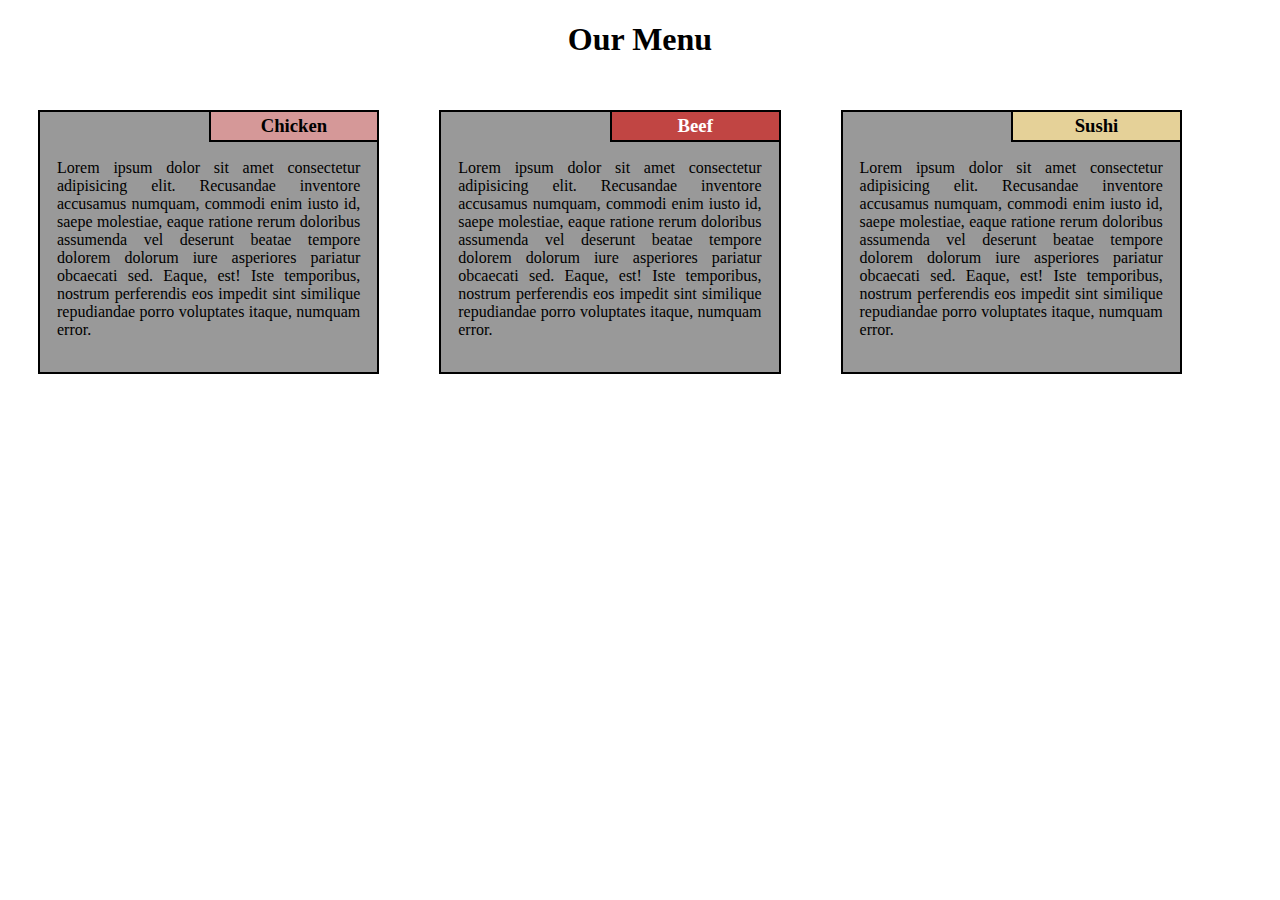
<file: module-2 solution/index.html>
<!DOCTYPE html>
<html lang="en">
<head>
    <meta charset="UTF-8">
    <meta name="viewport" content="width=device-width, initial-scale=1.0">
    <title>Our Menu</title>
    <link rel="stylesheet" href="css/style.css">
</head>
<body>
    <h1>Our Menu</h1>
<section>
    <h3 class="chicken">Chicken</h3>
    <p>Lorem ipsum dolor sit amet consectetur adipisicing elit. Recusandae inventore accusamus numquam, commodi enim iusto id, saepe molestiae, eaque ratione rerum doloribus assumenda vel deserunt beatae tempore dolorem dolorum iure asperiores pariatur obcaecati sed. Eaque, est! Iste temporibus, nostrum perferendis eos impedit sint similique repudiandae porro voluptates itaque, numquam error.</p>
</section>

<section>
    <h3 class="beef">Beef</h3>
    <p>Lorem ipsum dolor sit amet consectetur adipisicing elit. Recusandae inventore accusamus numquam, commodi enim iusto id, saepe molestiae, eaque ratione rerum doloribus assumenda vel deserunt beatae tempore dolorem dolorum iure asperiores pariatur obcaecati sed. Eaque, est! Iste temporibus, nostrum perferendis eos impedit sint similique repudiandae porro voluptates itaque, numquam error.</p>
</section>

<section id="sus">
    <h3 class="sushi">Sushi</h3>
    <p>Lorem ipsum dolor sit amet consectetur adipisicing elit. Recusandae inventore accusamus numquam, commodi enim iusto id, saepe molestiae, eaque ratione rerum doloribus assumenda vel deserunt beatae tempore dolorem dolorum iure asperiores pariatur obcaecati sed. Eaque, est! Iste temporibus, nostrum perferendis eos impedit sint similique repudiandae porro voluptates itaque, numquam error.</p>
</section>
</body>
</html>
</file>
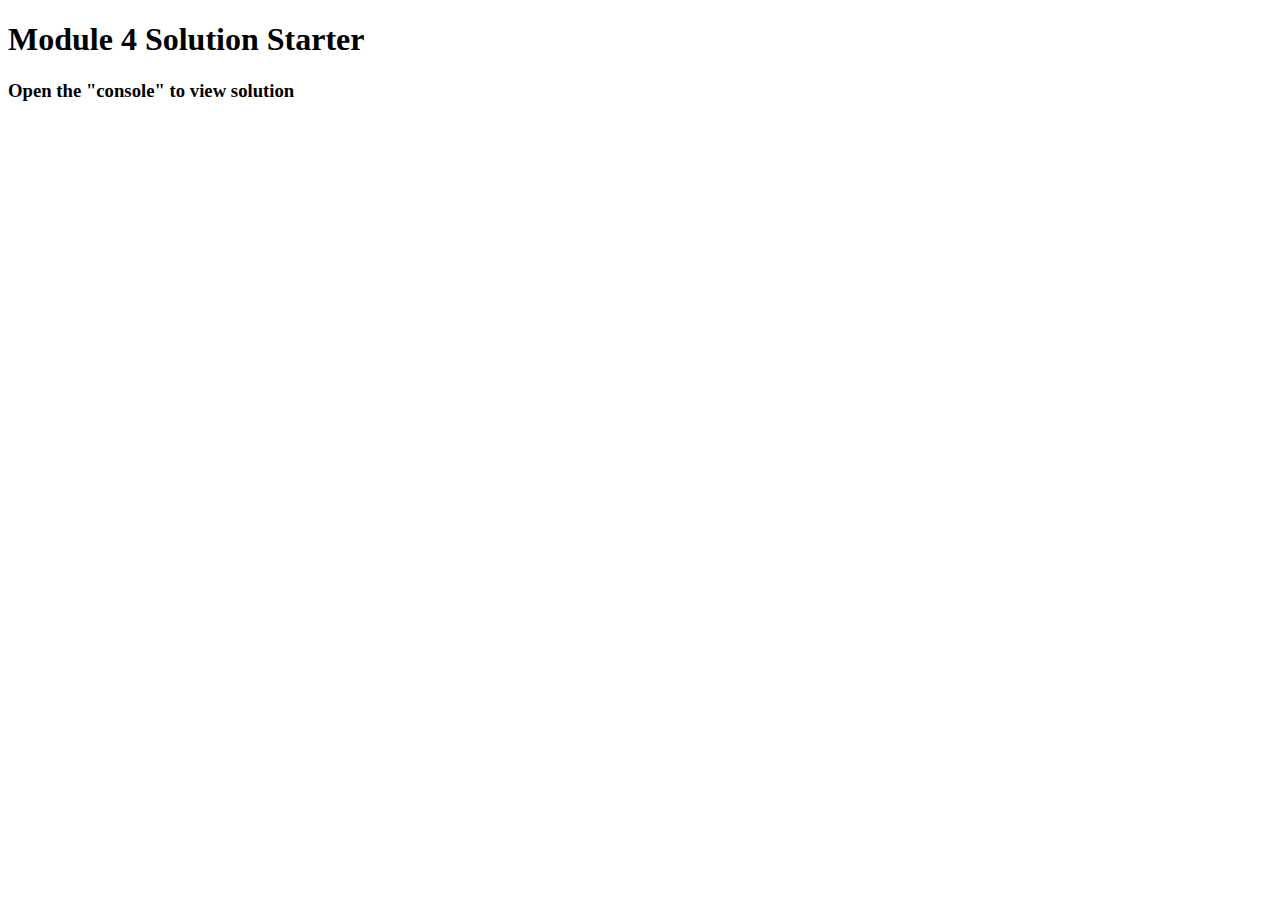
<file: module-4 solution/index.html>
<!DOCTYPE html>
<html>
<head>
  <meta charset="utf-8">
  <title>Module 4 Solution Starter</title>
  <script src="SpeakHello.js"></script>
  <script src="SpeakGoodbye.js"></script>
  <script src="script.js"></script>
</head>
<body>
  <h1>Module 4 Solution Starter</h1>
  <h3>Open the "console" to view solution</h3>
</body>
</html>
</file>
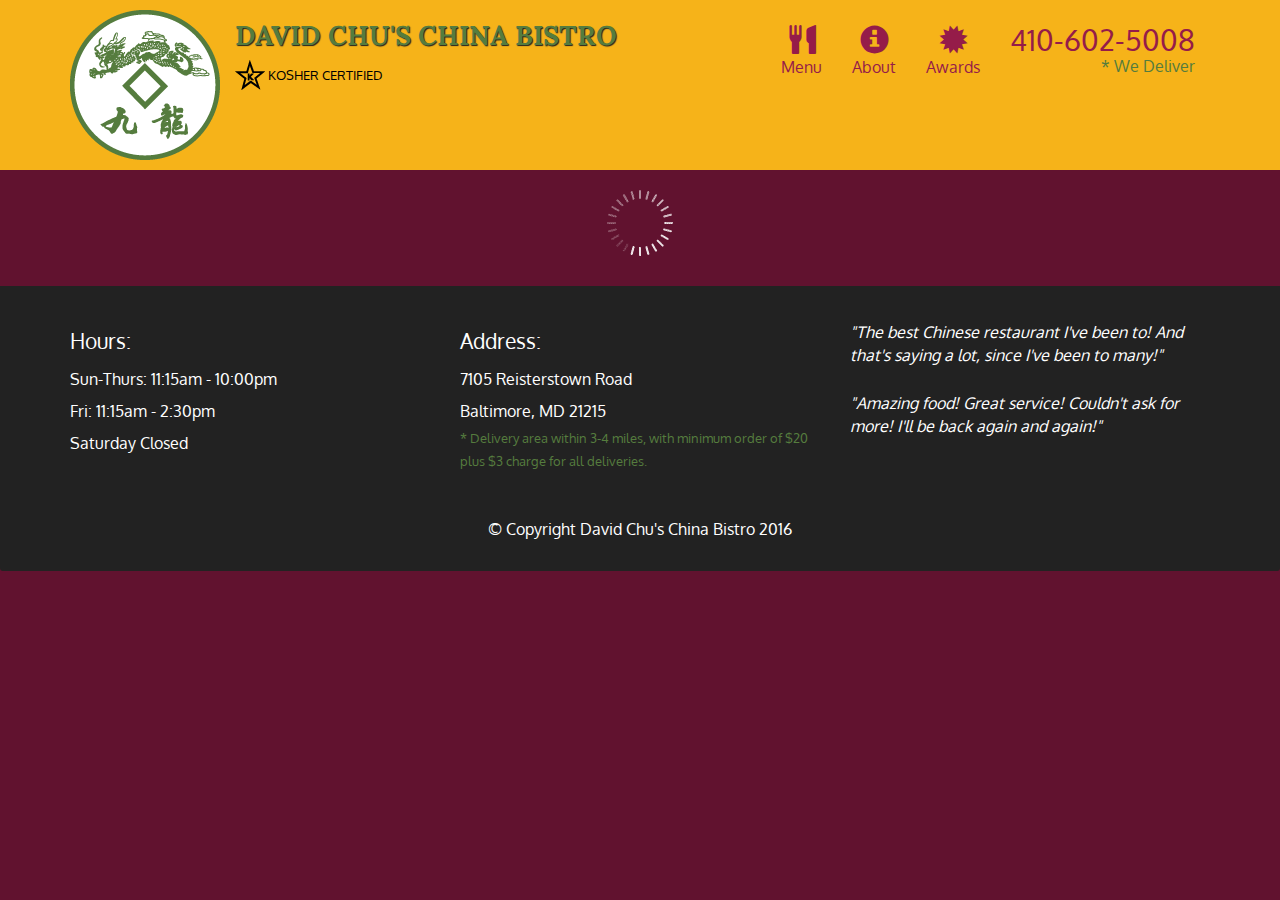
<file: module-5 solution/index.html>
<!doctype html>
<html lang="en">
  <head>
    <meta charset="utf-8">
    <meta http-equiv="X-UA-Compatible" content="IE=edge">
    <meta name="viewport" content="width=device-width, initial-scale=1">
    <title>David Chu's China Bistro</title>
    <link rel="stylesheet" href="css/bootstrap.min.css">
    <link rel="stylesheet" href="css/styles.css">
    <link href='https://fonts.googleapis.com/css?family=Oxygen:400,300,700' rel='stylesheet' type='text/css'>
    <link href='https://fonts.googleapis.com/css?family=Lora' rel='stylesheet' type='text/css'>
  </head>
<body>
  <header>
    <nav id="header-nav" class="navbar navbar-default">
      <div class="container">
        <div class="navbar-header">
          <a href="index.html" class="pull-left visible-md visible-lg">
            <div id="logo-img" alt="Logo image"></div>
          </a>

          <div class="navbar-brand">
            <a href="index.html"><h1>David Chu's China Bistro</h1></a>
            <p>
              <img src="images/star-k-logo.png" alt="Kosher certification">
              <span>Kosher Certified</span>
            </p>
          </div>

          <button id="navbarToggle" type="button" class="navbar-toggle collapsed" data-toggle="collapse" data-target="#collapsable-nav" aria-expanded="false">
            <span class="sr-only">Toggle navigation</span>
            <span class="icon-bar"></span>
            <span class="icon-bar"></span>
            <span class="icon-bar"></span>
          </button>
        </div>
        
        <div id="collapsable-nav" class="collapse navbar-collapse">
           <ul id="nav-list" class="nav navbar-nav navbar-right">
            <li id="navHomeButton" class="visible-xs active">
              <a href="index.html">
                <span class="glyphicon glyphicon-home"></span> Home</a>
            </li>
            <li id="navMenuButton">
              <a href="#" onclick="$dc.loadMenuCategories();">
                <span class="glyphicon glyphicon-cutlery"></span><br class="hidden-xs"> Menu</a>
            </li>
            <li>
              <a href="#">
                <span class="glyphicon glyphicon-info-sign"></span><br class="hidden-xs"> About</a>
            </li>
            <li>
              <a href="#">
                <span class="glyphicon glyphicon-certificate"></span><br class="hidden-xs"> Awards</a>
            </li>
            <li id="phone" class="hidden-xs">
              <a href="tel:410-602-5008">
                <span>410-602-5008</span></a><div>* We Deliver</div>
            </li>
          </ul><!-- #nav-list -->
        </div><!-- .collapse .navbar-collapse -->
      </div><!-- .container -->
    </nav><!-- #header-nav -->
  </header>

  <div id="call-btn" class="visible-xs">
    <a class="btn" href="tel:410-602-5008">
    <span class="glyphicon glyphicon-earphone"></span>
    410-602-5008
    </a>
  </div>
  <div id="xs-deliver" class="text-center visible-xs">* We Deliver</div>

  <div id="main-content" class="container"></div>

  <footer class="panel-footer">
    <div class="container">
      <div class="row">
        <section id="hours" class="col-sm-4">
          <span>Hours:</span><br>
          Sun-Thurs: 11:15am - 10:00pm<br>
          Fri: 11:15am - 2:30pm<br>
          Saturday Closed
          <hr class="visible-xs">
        </section>
        <section id="address" class="col-sm-4">
          <span>Address:</span><br>
          7105 Reisterstown Road<br>
          Baltimore, MD 21215
          <p>* Delivery area within 3-4 miles, with minimum order of $20 plus $3 charge for all deliveries.</p>
          <hr class="visible-xs">
        </section>
        <section id="testimonials" class="col-sm-4">
          <p>"The best Chinese restaurant I've been to! And that's saying a lot, since I've been to many!"</p>
          <p>"Amazing food! Great service! Couldn't ask for more! I'll be back again and again!"</p>
        </section>
      </div>
      <div class="text-center">&copy; Copyright David Chu's China Bistro 2016</div>
    </div>
  </footer>

  <!-- jQuery (Bootstrap JS plugins depend on it) -->
  <script src="js/jquery-2.1.4.min.js"></script>
  <script src="js/bootstrap.min.js"></script>
  <script src="js/ajax-utils.js"></script>
  <script src="js/script.js"></script>
</body>
</html>
</file>
<file: module-2 solution/css/style.css>
*{
    box-sizing: border-box;
    font-family: 'Comic Sans MS', cursive; 
}
h1{
    text-align: center;
}
 /* Desktop View */

@media(min-width: 992px){
section{
    width:27%;
    display: block;
    float: left;
    padding: 17px;
    align-items: center;
    text-align: justify;
    border: 2px solid black;
    margin: 30px;
    position: relative;
    background-color: rgb(153, 153, 153);
    
}
h3{
    text-align: center;
    padding: 3px;
    position:absolute;
    top: 0px;
    right: 0px;
    margin: 0;
    margin-bottom: 20px;
    width: 50%;
    border: 2px solid black;
    border-top: none;
    border-right: none;
    
}

}
/* Tablet View */
@media (min-width: 768px) and (max-width: 991.5px){
    section{
        width: 40.5%;
        display: block;
        float: left;
        padding: 10px;
        align-items: center;
        border: 2px solid black;
        margin: 35px;
        position: relative;
        background-color: rgb(153, 153, 153);
        
        
    }
   #sus{
    width: 90%;
   }
    h3{
        text-align: center;
        padding: 3px;
        position:absolute;
        top: 0px;
        right: 0px;
        margin: 0;
        margin-bottom: 20px;
        width: 50%;
        border: 2px solid black;
        border-top: none;
        border-right: none;
        
    }  
    
}
  /* Mobile View */
  @media(max-width: 767.5px){
    section{
        margin: auto;
        width:90%;
        display: block;
        padding: 10px;
        border: 2px solid black;
        position: relative;
        background-color: rgb(153, 153, 153);
        margin-bottom: 25px;
        
    }
    h3{
        text-align: center;
        padding: 3px;
        position:absolute;
        top: 0;
        right: 0;
        margin: 0;
        margin-bottom: 20px;
        width: 45%;
        border: 2px solid black;
        border-top: none;
        border-right: none;
        overflow: none;
    }
    }


h3.chicken{
    background-color: rgb(213, 152, 152);
    color: black;
    
}

h3.beef{
    background-color: rgb(193, 69, 67);
    color: white;
   
}

h3.sushi{
    background-color: rgb(229, 209, 152);
    color: black;
}
p{
    margin-top: 30px;
}
</file>
<file: module-5 solution/css/styles.css>
body {
  font-size: 16px;
  color: #fff;
  background-color: #61122f;
  font-family: 'Oxygen', sans-serif;
}

/** HEADER **/
#header-nav {
  background-color: #f6b319;
  border-radius: 0;
  border: 0;
}

#logo-img {
  background: url('../images/restaurant-logo_large.png') no-repeat;
  width: 150px;
  height: 150px;
  margin: 10px 15px 10px 0;
}

.navbar-brand {
  padding-top: 25px;
}
.navbar-brand h1 { /* Restaurant name */
  font-family: 'Lora', serif;
  color: #557c3e;
  font-size: 1.5em;
  text-transform: uppercase;
  font-weight: bold;
  text-shadow: 1px 1px 1px #222;
  margin-top: 0;
  margin-bottom: 0;
  line-height: .75;
}
.navbar-brand a:hover, .navbar-brand a:focus {
  text-decoration: none;
}
.navbar-brand p { /* Kosher cert */
  color: #000;
  text-transform: uppercase;
  font-size: .7em;
  margin-top: 15px;
}
.navbar-brand p span { /* Star-K */
  vertical-align: middle;
}

#nav-list {
  margin-top: 10px;
}
#nav-list a {
  color: #951C49;
  text-align: center;
}
#nav-list a:hover {
  background: #E7E7E7;
}
#nav-list a span {
  font-size: 1.8em;
}

#phone {
  margin-top: 5px;
}
#phone a { /* Phone number */
  text-align: right;
  padding-bottom: 0;
}
#phone div { /* We Deliver */
  color: #557c3e;
  text-align: right;
  padding-right: 15px;
}

.navbar-header button.navbar-toggle, .navbar-header .icon-bar {
  border: 1px solid #61122f;
}
.navbar-header button.navbar-toggle {
  clear: both;
  margin-top: -30px;
}
/* END HEADER */

/* FOOTER */
.panel-footer {
  margin-top: 30px;
  padding-top: 35px;
  padding-bottom: 30px;
  background-color: #222;
  border-top: 0;
}
.panel-footer div.row {
  margin-bottom: 35px;
}
#hours, #address {
  line-height: 2;
}
#hours > span, #address > span {
  font-size: 1.3em;
}
#address p {
  color: #557c3e;
  font-size: .8em;
  line-height: 1.8;
}
#testimonials {
  font-style: italic;
}
#testimonials p:nth-child(2) {
  margin-top: 25px;
}
/* END FOOTER */



/* HOME PAGE */
.container .jumbotron {
  box-shadow: 0 0 50px #3F0C1F;
  border: 2px solid #3F0C1F;
}

#menu-tile, #specials-tile, #map-tile {
  height: 250px;
  width: 100%;
  margin-bottom: 15px;
  position: relative;
  border: 2px solid #3F0C1F;
  overflow: hidden;
}
#menu-tile:hover, #specials-tile:hover, #map-tile:hover {
  box-shadow: 0 1px 5px 1px #cccccc;
}
#menu-tile {
  background: url('../images/menu-tile.jpg') no-repeat;
  background-position: center;
}
#specials-tile {
  background: url('../images/specials-tile.jpg') no-repeat;
  background-position: center;
}
#menu-tile span, #specials-tile span, #map-tile span {
  position: absolute;
  bottom: 0;
  right: 0;
  width: 100%;
  text-align: center;
  font-size: 1.6em;
  text-transform: uppercase;
  background-color: #000;
  color: #fff;
  opacity: .8;
}
/* END HOME PAGE */

/* MENU CATEGORIES PAGE */
.category-tile { 
  position: relative;
  border: 2px solid #3F0C1F;
  overflow: hidden;
  width: 200px;
  height: 200px;
  margin: 0 auto 15px;
}
.category-tile span {
  position: absolute;
  bottom: 0;
  right: 0;
  width: 100%;
  text-align: center;
  font-size: 1.2em;
  text-transform: uppercase;
  background-color: #000;
  color: #fff;
  opacity: .8;
}
.category-tile:hover {
  box-shadow: 0 1px 5px 1px #cccccc;
}

#menu-categories-title + div {
  margin-bottom: 50px;
}
/* END MENU CATEGORIES PAGE */

/* SINGLE CATEGORY PAGE */
.menu-item-tile {
  margin-bottom: 25px;
}
.menu-item-tile hr {
  width: 80%;
}
.menu-item-tile .menu-item-price {
  font-size: 1.1em;
  text-align: right;
  margin-top: -15px;
  margin-right: -15px;
}
.menu-item-tile .menu-item-price span {
  font-size: .6em;
}
.menu-item-photo {
  position: relative;
  border: 2px solid #3F0C1F; 
  overflow: hidden;
  padding: 0;
  margin-right: -15px;
  margin-left: auto;
  margin-bottom: 20px;
  max-width: 250px;
}
.menu-item-photo div {
  position: absolute;
  bottom: 0;
  right: 0;
  width: 80px;
  background-color: #557c3e;
  text-align: center;
}
.menu-item-description {
  padding-right: 30px;
}
h3.menu-item-title {
  margin: 0 0 10px;
}
.menu-item-details {
  font-size: .9em;
  font-style: italic;
}
/* END SINGLE CATEGORY PAGE */


/********** Large devices only **********/
@media (min-width: 1200px) {
  .container .jumbotron {
    background: url('../images/jumbotron_1200.jpg') no-repeat;
    height: 675px;
  }
}

/********** Medium devices only **********/
@media (min-width: 992px) and (max-width: 1199px) {
  /* Header */
  #logo-img {
    background: url('../images/restaurant-logo_medium.png') no-repeat;
    width: 100px;
    height: 100px;
    margin: 5px 5px 5px 0;
  }
  /* End Header */

  /* Home Page */
  .container .jumbotron {
    background: url('../images/jumbotron_992.jpg') no-repeat;
    height: 558px;
  }
  /* End Home Page */
}

/********** Small devices only **********/
@media (min-width: 768px) and (max-width: 991px) {
  /* Home Page */
  .container .jumbotron {
    background: url('../images/jumbotron_768.jpg') no-repeat;
    height: 432px;
  }
  /* End Home Page */
}

/********** Extra small devices only **********/
@media (max-width: 767px) {
  /* Header */
  .navbar-brand {
    padding-top: 10px;
    height: 80px;
  }
  .navbar-brand h1 { /* Restaurant name */
    padding-top: 10px;
    font-size: 5vw; /* 1vw = 1% of viewport width */
  }
  .navbar-brand p { /* Kosher cert */
    font-size: .6em;
    margin-top: 12px;
  }
  .navbar-brand p img { /* Star-K */
    height: 20px;
  }

  #collapsable-nav a { /* Collapsed nav menu text */
    font-size: 1.2em;
  }
  #collapsable-nav a span { /* Collapsed nav menu glyph */
    font-size: 1em;
    margin-right: 5px;
  }

  #call-btn > a {
    font-size: 1.5em;
    display: block;
    margin: 0 20px;
    padding: 10px;
    border: 2px solid #fff;
    background-color: #f6b319;
    color: #951c49;
  }
  #xs-deliver {
    margin-top: 5px;
    font-size: .7em;
    letter-spacing: .1em;
    text-transform: uppercase;
  }
  /* End Header */

  /* Footer */
  .panel-footer section {
    margin-bottom: 30px;
    text-align: center;
  }
  .panel-footer section:nth-child(3) {
    margin-bottom: 0; /* margin already exists on the whole row */
  }
  .panel-footer section hr {
    width: 50%;
  }
  /* End Footer */

  /* Home Page */
  .container .jumbotron {
    margin-top: 30px;
    padding: 0;
  }
  #menu-tile, #specials-tile {
    width: 360px;
    margin: 0 auto 15px;
  }

  .menu-item-photo {
    margin-right: auto;
  }
  .menu-item-tile .menu-item-price {
    text-align: center;
  }
  .menu-item-description {
    text-align: center;;
  }
}


/********** Super extra small devices Only :-) (e.g., iPhone 4) **********/
@media (max-width: 479px) {
  /* Header */
  .navbar-brand h1 { /* Restaurant name */
    padding-top: 5px;
    font-size: 6vw;
  }
  /* End Header */
  
  /* Home page */
  #menu-tile, #specials-tile {
    width: 280px;
    margin: 0 auto 15px;
  }

  .col-xxs-12 {
    position: relative;
    min-height: 1px;
    padding-right: 15px;
    padding-left: 15px;
    float: left;
    width: 100%;
  }
}
</file>
